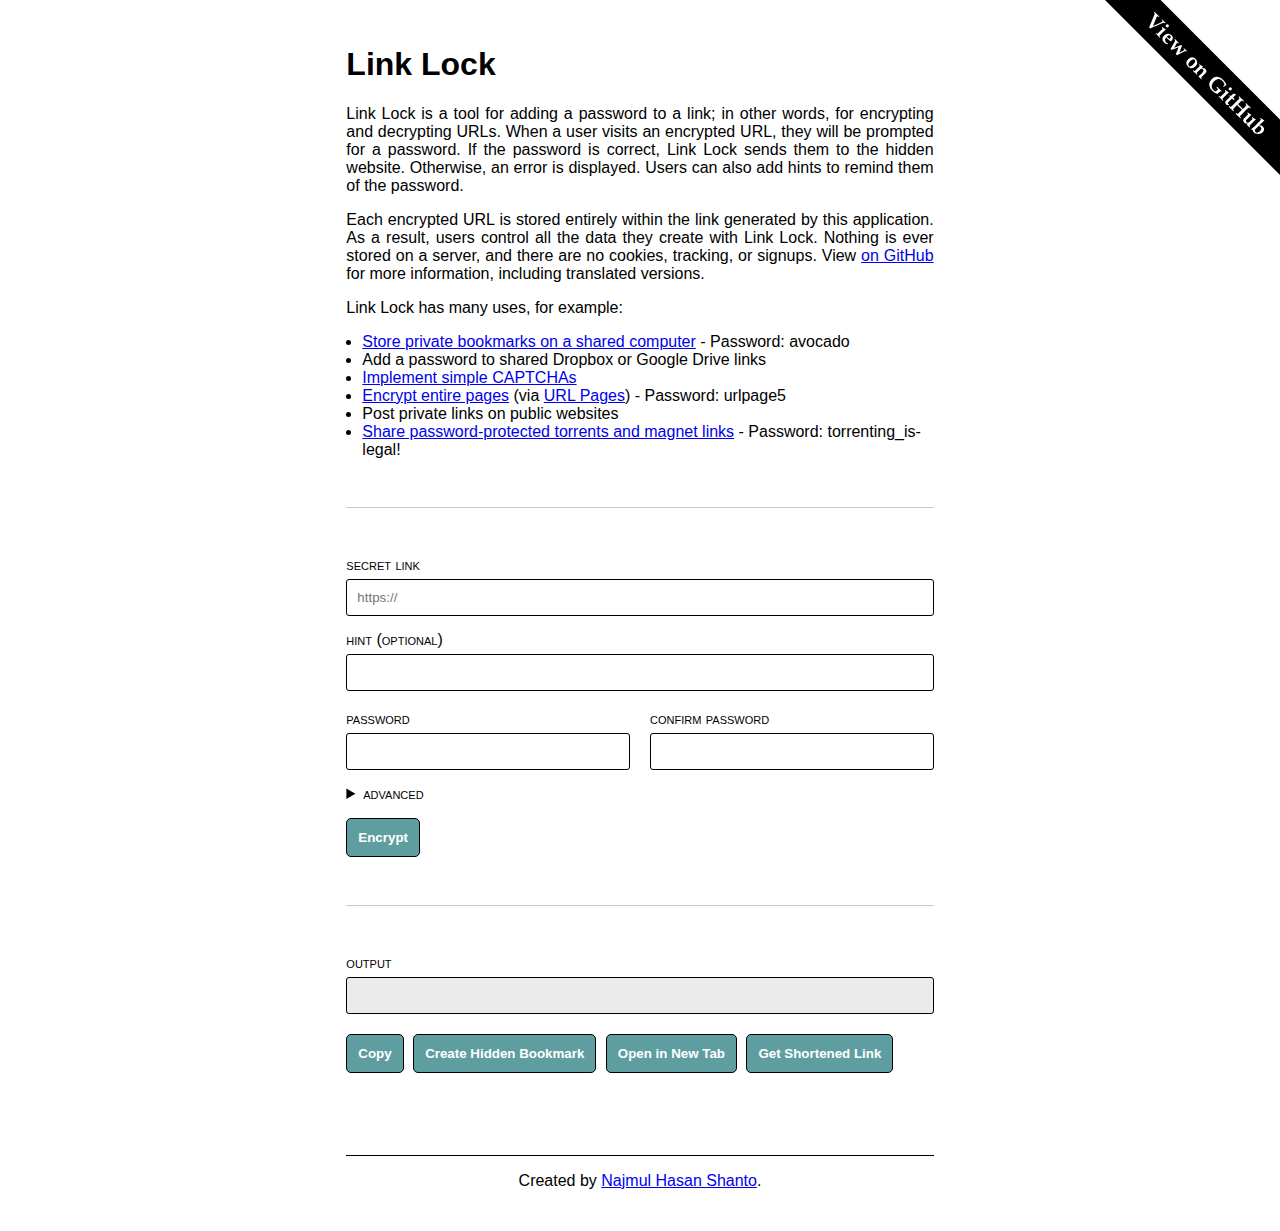
<file: index.html>
<!DOCTYPE html>
<html xmlns="http://www.w3.org/1999/xhtml" lang="en">

<head>
  <!-- Metadata -->
  <meta charset="utf-8" />
  <meta name="author" content="Jacob Strieb" />
  <meta name="description" content="Password protect links using AES in the browser." />
  <meta name="viewport" content="width=device-width, initial-scale=1.0, user-scalable=yes" />

 <link rel="shortcut icon" type="image/x-icon" href="favicon.ico">

  <title>Link Locker - Password-protect links</title>

  <!-- Styles -->
  <link rel="stylesheet" href="style.css" type="text/css" />

  <!-- Scripts -->
  <script type="text/javascript" src="b64.js"></script>
  <script type="text/javascript" src="api.js"></script>
  <script type="text/javascript" src="index.js"> </script>
</head>

<body onload="main()">
  <!-- Explanation for those who do not have JavaScript enabled -->
  <noscript>
  <div class="red-border">
    <p>If you are seeing this, it means that you have JavaScript disabled. Please enable JavaScript to access the locked link.</p>

    <p>If you still want to run the application, I encourage you to clone the <a href="https://github.com/Team-Black-Mastor">source code on GitHub</a>. That way you can disable JavaScript only for trusted files on your local machine.</p>
  </div>
  </noscript>

  <!-- Display errors in a big red box -->
  <div class="error red-border" style="display: none">
    <p id="errortext">Error</p>
    <button onclick="main()">Try again</button>
    <a href="https://github.com/Team-Black-Mastor"><button>Lock a link</button></a>
    <a href="https://github.com/Team-Black-Mastor" id="no-redirect" target="_blank"><button>Decrypt without redirect</button></a>
    <a href="https://github.com/Team-Black-Mastor" id="hidden" target="_blank"><button>Create hidden bookmark</button></a>
  </div>
</body>

</html>
</file>
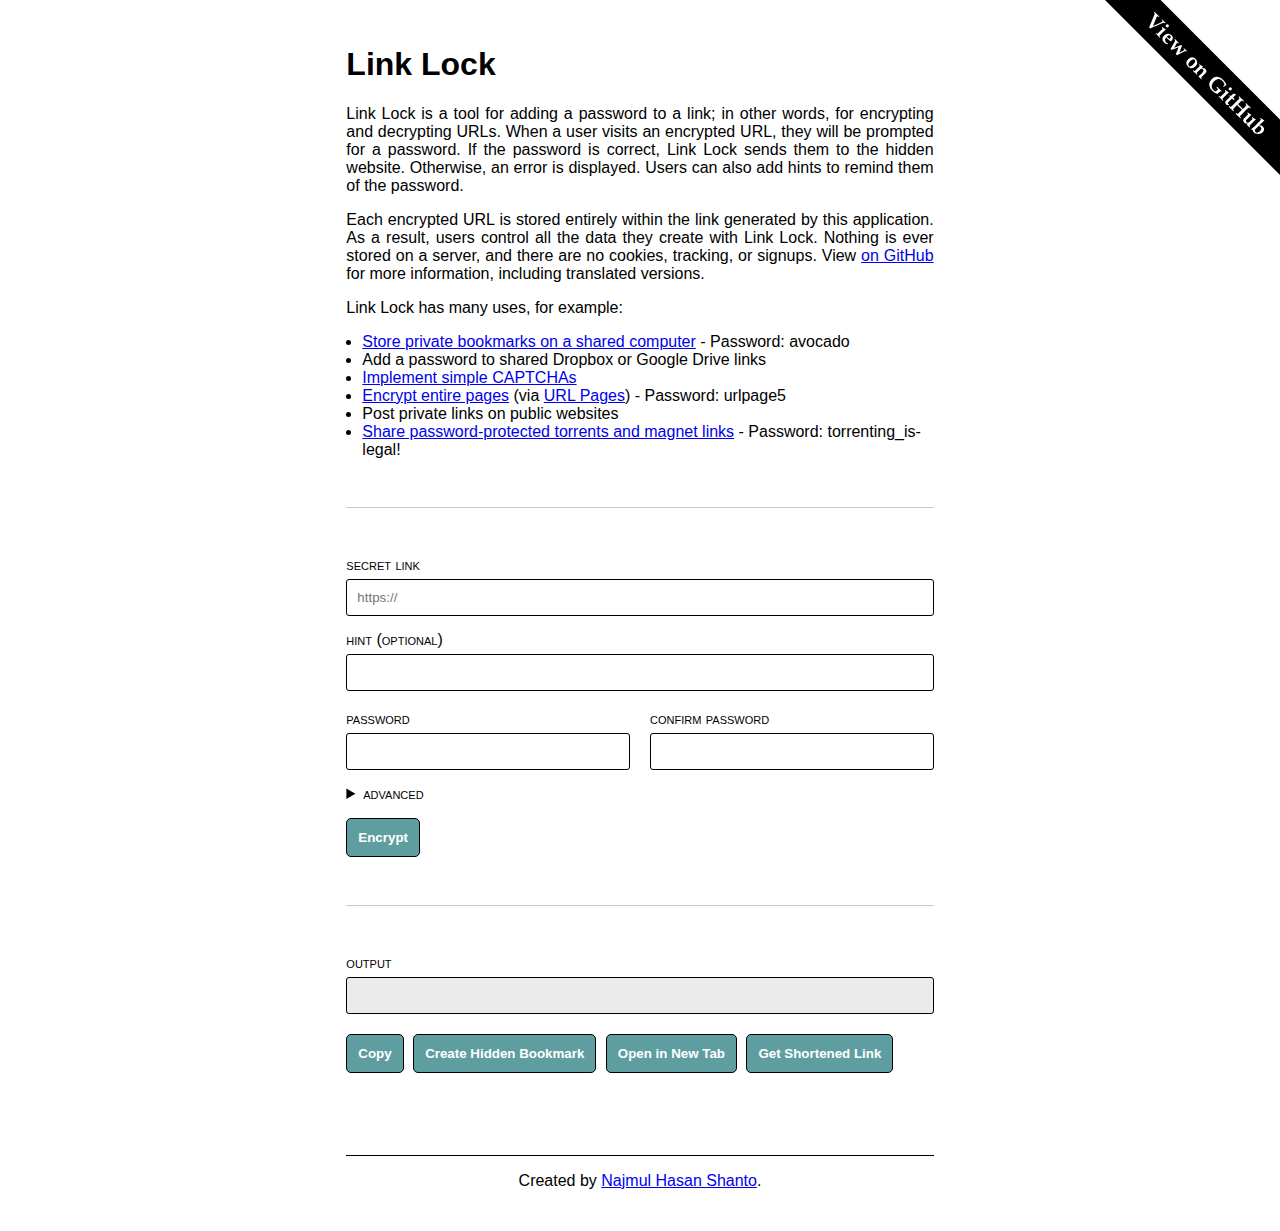
<file: create/index.html>
<!DOCTYPE html>
<html xmlns="http://www.w3.org/1999/xhtml" lang="en">

<head>
  <!-- Metadata -->
  <meta charset="utf-8" />
  <meta name="author" content="Jacob Strieb" />
  <meta name="description" content="Password protect links using AES in the browser." />
  <meta name="viewport" content="width=device-width, initial-scale=1.0, user-scalable=yes" />

  <link rel="shortcut icon" type="image/x-icon" href="../favicon.ico">

  <title>Link Lock - Password-protect links</title>

  <!-- Styles -->
  <link rel="stylesheet" href="../style.css" type="text/css" />

  <!-- Scripts -->
  <script type="text/javascript" src="../b64.js"></script>
  <script type="text/javascript" src="../api.js"></script>
  <script type="text/javascript">
    function error(text) {
      document.querySelector(".error").style.display = "inherit";
      document.querySelector("#errortext").innerText = `Error: ${text}`;
    }


    // Run when the <body> loads
    function main() {
      // Fail if the b64 library or API was not loaded
      if (!("b64" in window)) {
        error("Base64 library not loaded.");
        return;
      }
      if (!("apiVersions" in window)) {
        error("API library not loaded.");
        return;
      }
    }
  </script>
  <script type="text/javascript" src="create.js"></script>
</head>

<body onload="main()">
  <!-- View on GitHub ribbon -->
  <a href="team-rb.github.io/link-lock" target="_blank">
    <img class="ribbon" src="../corner-ribbon-minified.svg" alt="View on GitHub" />
  </a>

  <!-- Explanation for those who do not have JavaScript enabled -->
  <noscript>
  <div style="border: 3px solid red; padding: 2em;">
    <p>If you are seeing this, it means that you have JavaScript disabled. As a result, the application will not work properly for you. For example, none of the buttons will work.</p>

    <p>This application is entirely programmed in JavaScript. This was done intentionally, so that all encryption and decryption happens client-side. This means the code runs as a distributed application, relying only on GitHub Pages for infrastructure. It also means that no data about locked links is ever stored on a server. The code is designed to be auditable so users can investigate what is happening behind the scenes.</p>

    <p>If you still want to run the application, I encourage you to clone the <a href="https://github.com/jstrieb/link-lock">source code on GitHub</a>. That way you can disable JavaScript only for trusted files on your local machine.</p>
  </div>
  </noscript>

  <!-- Display errors in a big red box -->
  <div class="error red-border" style="display: none">
    <p id="errortext">Error</p>
    <button onclick="main()">Try again</button>
  </div>

  <!-- Project description -->
  <h1>Link Lock</h1>
  <div>
    <p>Link Lock is a tool for adding a password to a link; in other words, for encrypting and decrypting URLs. When a user visits an encrypted URL, they will be prompted for a password. If the password is correct, Link Lock sends them to the hidden website. Otherwise, an error is displayed. Users can also add hints to remind them of the password.</p>
    <p>Each encrypted URL is stored entirely within the link generated by this application. As a result, users control all the data they create with Link Lock. Nothing is ever stored on a server, and there are no cookies, tracking, or signups. View <a target="_blank" href="https://github.com/jstrieb/link-lock">on GitHub</a> for more information, including translated versions.</p>
    <p>Link Lock has many uses, for example:</p>
    <ul>
      <li><a target="_blank" href="https://jstrieb.github.io/link-lock/#[base64]">Store private bookmarks on a shared computer</a> - Password: avocado</li>
      <li>Add a password to shared Dropbox or Google Drive links</li>
      <li><a target="_blank" href="https://jstrieb.github.io/link-lock/#eyJ2IjoiMC4wLjEiLCJlIjoiZEx3Yi9CNitlK0ZjM1B3ZURrbUY2NjdQWFlIV1dsS3dpclhvZmkvRXBFTXU0ZERlVkJuSmUrN1loS2JxQ3RrPSIsImgiOiIxICsgMSA9ID8iLCJpIjoiRDJYd1MyK1EzaHpuUDV1NyJ9">Implement simple CAPTCHAs</a></li>
      <li><a target="_blank" href="https://jstrieb.github.io/link-lock/#[base64]">Encrypt entire pages</a> (via <a target="_blank" href="https://github.com/jstrieb/urlpages">URL Pages</a>) - Password: urlpage5</li>
      <li>Post private links on public websites</li>
      <li><a target="_blank" href="https://jstrieb.github.io/link-lock/#[base64]">Share password-protected torrents and magnet links</a> - Password: torrenting_is-legal!</li>
    </ul>
  </div>

  <hr />

  <!-- Main form -->
  <div class="form">
    <div class="labeled-input">
      <label for="url">secret link</label>
      <input type="url" id="url" placeholder="https://" oninvalid="if (!this.validity.customError) this.setCustomValidity('Please enter a valid URL. Make sure to include \'http://\' or \'https://\' at the beginning.')" oninput="this.setCustomValidity('')" required />
    </div>
    <div class="labeled-input hint">
      <label for="url">hint (optional)</label>
      <textarea id="hint" rows="1"></textarea>
    </div>
    <div class="split-row">
      <div class="labeled-input password">
        <label for="password">password</label>
        <input type="password" id="password" />
      </div>
      <div class="labeled-input confirm-password">
        <label for="confirm-password">confirm password</label>
        <input type="password" id="confirm-password" oninput="this.setCustomValidity('')" />
      </div>
    </div>

    <!-- Advanced options (JavaScript-activated dropdown) -->
    <details>
      <summary id="advanced-label">advanced</summary>
      <div class="advanced" id="advanced">
        <div class="labeled-input">
          <label for="iv">random initialization vector</label>
          <input type="checkbox" id="iv" onclick="onIvCheck(this)" checked />
        </div>
        <div class="labeled-input">
          <label for="salt">random salt</label>
          <input type="checkbox" id="salt" />
        </div>
      </div>
    </details>
    <button id="encrypt" onclick="onEncrypt()">Encrypt</button>
  </div>

  <hr />

  <!-- Output area -->
  <div class="output">
    <label for="output">output</label>
    <input type="text" id="output" readonly/>
    <button id="copy" onclick="onCopy('output')">Copy</button>
    <a href="../hidden" id="bookmark" target="_blank"><button>Create Hidden Bookmark</button></a>
    <a href="" id="open" target="_blank"><button>Open in New Tab</button></a>
    <!-- Special incantation to make TinyURL work -->
    <form action="https://tinyurl.com/create.php" method="get" target="_blank" style="display: inline;">
      <input type="hidden" id="source" name="source" value="indexpage" />
      <input type="hidden" id="tinyurl" name="url" value = "" />
      <button>Get Shortened Link</button>
    </form>
    <p class="alert">Copied</p>
  </div>

  <!-- Page footer -->
  <footer>
  <hr />
  <p class="copyright">Created by <a href="team-rb.github.io/php/">Najmul Hasan Shanto</a>.</p>
  </footer>
</body>

</html>
</file>
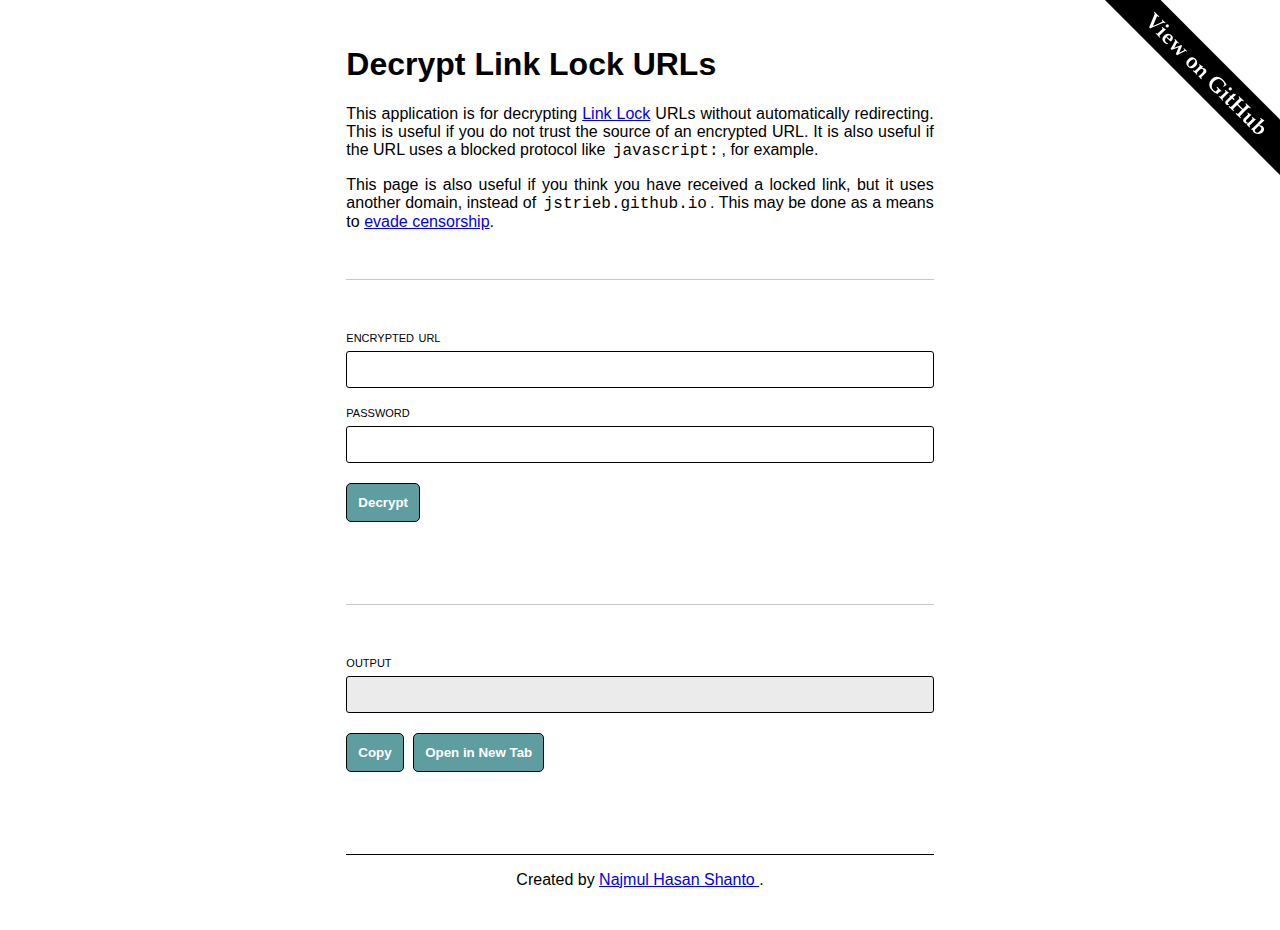
<file: decrypt/index.html>
<!DOCTYPE html>
<html xmlns="http://www.w3.org/1999/xhtml" lang="en">

<head>
  <!-- Metadata -->
  <meta charset="utf-8" />
  <meta name="author" content="Jacob Strieb" />
  <meta name="description" content="Password protect links using AES in the browser." />
  <meta name="viewport" content="width=device-width, initial-scale=1.0, user-scalable=yes" />

  <link rel="shortcut icon" type="image/x-icon" href="../favicon.ico">

  <title>Decrypt Link Lock URLs</title>

  <!-- Styles -->
  <link rel="stylesheet" href="../style.css" type="text/css" />

  <!-- Scripts -->
  <script type="text/javascript" src="../b64.js"></script>
  <script type="text/javascript" src="../api.js"></script>
  <script type="text/javascript" src="decrypt.js"> </script>
</head>

<body onload="main()">
  <!-- View on GitHub ribbon -->
  <a href="https://github.com/Team-Black-Mastor" target="_blank">
    <img class="ribbon" src="../corner-ribbon-minified.svg" alt="View on GitHub" />
  </a>

  <!-- Explanation for those who do not have JavaScript enabled -->
  <noscript>
  <div class="red-border">
    <p>If you are seeing this, it means that you have JavaScript disabled. Please enable JavaScript to access the locked link.</p>

    <p>This application is entirely programmed in JavaScript. This was done intentionally, so that all encryption and decryption happens client-side. This means the code runs as a distributed application, relying only on GitHub Pages for infrastructure. It also means that no data about locked links is ever stored on a server. The code is designed to be auditable so users can investigate what is happening behind the scenes.</p>

    <p>If you still want to run the application, I encourage you to clone the <a href="https://github.com/jstrieb/link-lock">source code on GitHub</a>. That way you can disable JavaScript only for trusted files on your local machine.</p>
  </div>
  </noscript>

  <!-- Display errors in a big red box -->
  <div class="error red-border" style="display: none">
    <p id="errortext">Error</p>
    <button onclick="main()">Try again</button>
    <a href="https://github.com/Team-Black-Mastor"><button>Lock a link</button></a>
  </div>

  <h1>Decrypt Link Lock URLs</h1>
  <p>This application is for decrypting <a href="https://github.com/Team-Black-Mastor" target="_blank">Link Lock</a> URLs without automatically redirecting. This is useful if you do not trust the source of an encrypted URL. It is also useful if the URL uses a blocked protocol like <code>javascript:</code>, for example.</p>

  <p>This page is also useful if you think you have received a locked link, but it uses another domain, instead of <code>jstrieb.github.io</code>. This may be done as a means to <a target="_blank" href="https://github.com/Team-Black-Mastor">evade censorship</a>.</p>

  <hr />

  <div class="form">
    <label for="encrypted-url">encrypted url</label>
    <input type="url" id="encrypted-url" oninput="document.querySelector('.alert').style.opacity = 0" />
    <label for="password">password</label>
    <input type="password" id="password" />
    <button onclick="onDecrypt()">Decrypt</button>
    <p class="alert">INVISIBLE</p>
  </div>

  <hr />

  <!-- Output area -->
  <div class="output">
    <label for="output">output</label>
    <input type="text" id="output" readonly/>
    <button id="copy" onclick="onCopy('output')">Copy</button>
    <a href="" id="open" target="_blank"><button>Open in New Tab</button></a>
    <p class="alert" id="copy-alert">Copied</p>
  </div>

  <!-- Page footer -->
  <footer>
  <hr />
  <p class="copyright">Created by <a href="https://github.com/Team-Black-Mastor">Najmul Hasan Shanto </a>.</p>
  </footer>
</body>
</body>

</html>
</file>
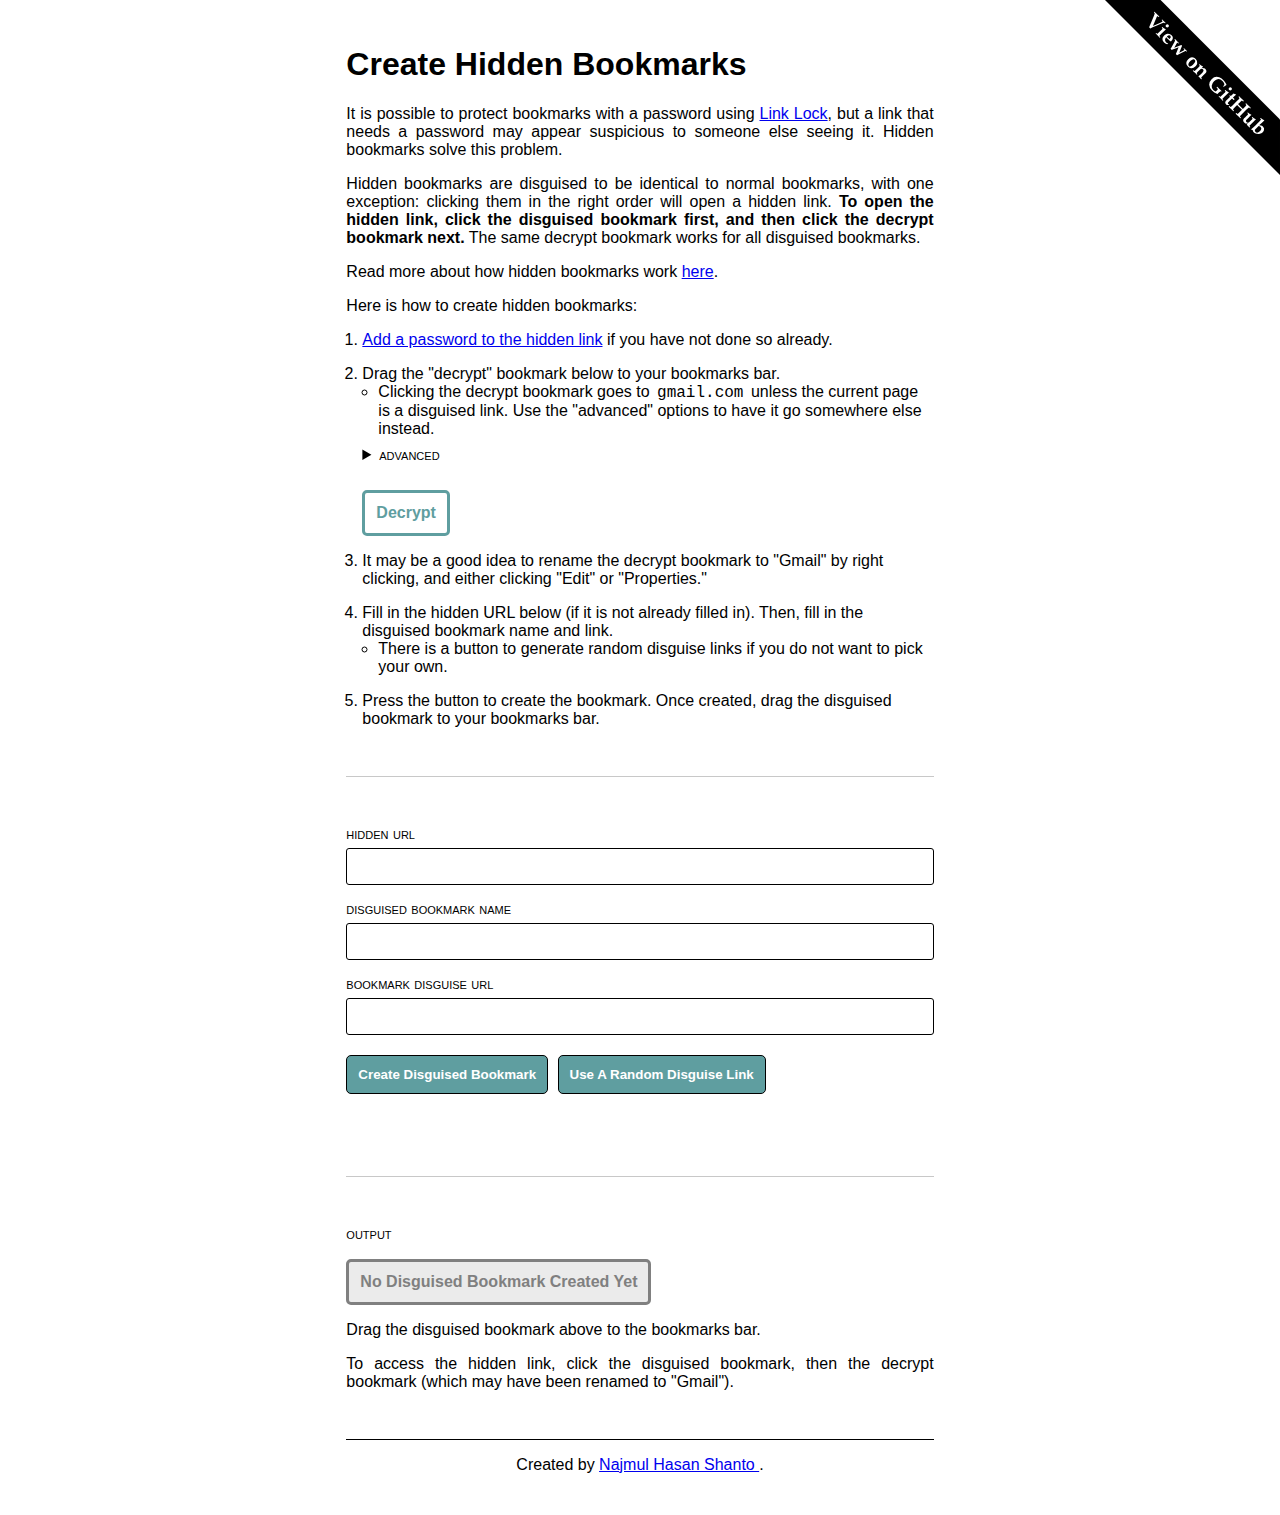
<file: hidden/index.html>
<!DOCTYPE html>
<html xmlns="http://www.w3.org/1999/xhtml" lang="en">

<head>
  <!-- Metadata -->
  <meta charset="utf-8" />
  <meta name="author" content="Jacob Strieb" />
  <meta name="description" content="Create hidden, secret bookmarks for locked, password-protected links." />
  <meta name="viewport" content="width=device-width, initial-scale=1.0, user-scalable=yes" />

  <link rel="shortcut icon" type="image/x-icon" href="../favicon.ico">

  <title>Create Hidden Bookmarks</title>

  <!-- Styles -->
  <link rel="stylesheet" href="../style.css" type="text/css" />

  <!-- Scripts -->
  <script type="text/javascript" src="../b64.js"></script>
  <script type="text/javascript" src="../api.js"></script>
  <script type="text/javascript" src="hidden.js"> </script>
</head>

<body onload="main()">
  <!-- View on GitHub ribbon -->
  <a href="https://github.com/Team-Black-Mastor" target="_blank">
    <img class="ribbon" src="../corner-ribbon-minified.svg" alt="View on GitHub" />
  </a>

  <!-- Explanation for those who do not have JavaScript enabled -->
  <noscript>
  <div class="red-border">
    <p>If you are seeing this, it means that you have JavaScript disabled. Please enable JavaScript to access the locked link.</p>

    <p>This application is entirely programmed in JavaScript. This was done intentionally, so that all encryption and decryption happens client-side. This means the code runs as a distributed application, relying only on GitHub Pages for infrastructure. It also means that no data about locked links is ever stored on a server. The code is designed to be auditable so users can investigate what is happening behind the scenes.</p>

    <p>If you still want to run the application, I encourage you to clone the <a href="https://github.com/Team-Black-Mastor">source code on GitHub</a>. That way you can disable JavaScript only for trusted files on your local machine.</p>
  </div>
  </noscript>

  <!-- Display errors in a big red box -->
  <div class="error red-border" style="display: none">
    <p id="errortext">Error</p>
    <button onclick="main()">Try again</button>
    <a href="https://github.com/Team-Black-Mastor"><button>Lock a link</button></a>
  </div>

  <h1>Create Hidden Bookmarks</h1>
  <p>It is possible to protect bookmarks with a password using <a href="https://jstrieb.github.io/link-lock" target="_blank">Link Lock</a>, but a link that needs a password may appear suspicious to someone else seeing it. Hidden bookmarks solve this problem.</p>
  <p>Hidden bookmarks are disguised to be identical to normal bookmarks, with one exception: clicking them in the right order will open a hidden link. <b>To open the hidden link, click the disguised bookmark first, and then click the decrypt bookmark next.</b> The same decrypt bookmark works for all disguised bookmarks.</p>
  <p>Read more about how hidden bookmarks work <a target="_blank" href="https://jstrieb.github.io/projects/hidden-bookmarks/">here</a>.</p>

  <p>Here is how to create hidden bookmarks:</p>
  <ol>
    <li>
      <a href="https://github.com/Team-Black-Mastor">Add a password to the hidden link</a> if you have not done so already.
    </li>
    <li>
      Drag the "decrypt" bookmark below to your bookmarks bar.

      <ul><li style="margin-bottom: 0.5em;">Clicking the decrypt bookmark goes to <code>gmail.com</code> unless the current page is a disguised link. Use the "advanced" options to have it go somewhere else instead.</li></ul>

      <style>
        #advanced-label {
          margin-top: 0em;
        }

        .advanced p {
          margin-top: 0;
          margin-bottom: 0.5em;
        }
      </style>
      <details>
        <summary id="advanced-label">advanced</summary>
        <div class="advanced" id="advanced">
          <!--
          <p>Input a new location decoy location for the decrypt bookmark:</p>
          -->
          <label for="decrypt-bookmark-disguise">decoy location for decrypt bookmark</label>
          <div class="inline-button-container">
          <input type="text" id="decrypt-bookmark-disguise" value="https://gmail.com" />
          <button onclick="onChangeDecrypt()">Change Location</button>
          <div>
        </div>
      </details>

      <p><a class="bookmark" id="decrypt-bookmark" onclick="return false;" href='javascript:(() => {
var b64 = (() => {
  function generateIndexDict(a) {
    let result = {};
    for (let i = 0; i < a.length; i++) {
      result[a[i]] = i;
    }
    return result;
  }

  const _a = "ABCDEFGHIJKLMNOPQRSTUVWXYZabcdefghijklmnopqrstuvwxyz0123456789+/";
  const _aRev = generateIndexDict(_a);
  _aRev["-"] = _aRev["+"];
  _aRev["_"] = _aRev["/"];

  const _enc = new TextEncoder("utf-8");
  const _dec = new TextDecoder("utf-8");

  return {

    decode: function(s) {
      return this.binaryToAscii(this.base64ToBinary(s));
    },

    encode: function(s) {
      return this.binaryToBase64(this.asciiToBinary(s));
    },

    asciiToBinary: function(text) {
      return _enc.encode(text);
    },


    binaryToAscii: function(binary) {
      return _dec.decode(binary);
    },


    binaryToBase64: function(originalBytes) {
      let length = originalBytes.length;
      let added = (length % 3 == 0) ? 0 : (3 - length % 3);
      let bytes = new Uint8Array(length + added);
      bytes.set(originalBytes);

      let output = "";
      for (let i = 0; i < bytes.length; i += 3) {
        output += _a[ bytes[i] >>> 2 ];
        output += _a[ ((bytes[i] & 0x3) << 4) | (bytes[i + 1] >>> 4) ];
        output += _a[ ((bytes[i + 1] & 0xF) << 2) | (bytes[i + 2] >>> 6) ];
        output += _a[ bytes[i + 2] & 0x3F ];
      }

      if (added > 0) {
        output = output.slice(0, -added) + ("=".repeat(added));
      }

      return output;
    },

    base64ToBinary: function(s) {
      let bytes = [];

      if (s.length % 4 == 1) {
        throw "Invalid base64 input";
      } else if (s.length % 4 != 0) {
        s += "=".repeat(4 - (s.length % 4));
      }

      for (let i = 0; i <= (s.length - 4); i += 4) {
        for (let j = 0; j < 4; j++) {
          if (s[i + j] != "=" && !(s[i + j] in _aRev)) {
            throw "Invalid base64 input";
          } else if (s[i + j] == "=" && Math.abs(s.length - (i + j)) > 2) {
            throw "Invalid base64 input";
          }
        }

        bytes.push((_aRev[s[i]] << 2) | (_aRev[s[i + 1]] >>> 4));
        if (s[i + 2] != "=") {
          bytes.push(((_aRev[s[i + 1]] & 0xF) << 4) | (_aRev[s[i + 2]] >>> 2));
        }
        if (s[i + 3] != "=") {
          bytes.push(((_aRev[s[i + 2]] & 0x3) << 6) | _aRev[s[i + 3]]);
        }
      }

      return new Uint8Array(bytes);
    }

  }
})();

const hash = window.location.hash.slice(1);
try {
  const decoded = b64.decode(hash);
  const params = JSON.parse(decoded);
  if (params.unencrypted) {
    window.location.href = params.url;
  } else {
    window.location.href = "https://jstrieb.github.io/link-lock/" + window.location.hash;
  }
} catch {
  window.location.replace("https://gmail.com");
}

})();'>Decrypt</a></p>
    </li>
    <li>It may be a good idea to rename the decrypt bookmark to "Gmail" by right clicking, and either clicking "Edit" or "Properties."</li>
    <li>
      Fill in the hidden URL below (if it is not already filled in). Then, fill in the disguised bookmark name and link.
      <ul><li>There is a button to generate random disguise links if you do not want to pick your own.</li></ul>
    </li>
    <li>Press the button to create the bookmark. Once created, drag the disguised bookmark to your bookmarks bar.</li>
  </ol>

  <hr />

  <div class="form">
    <label for="encrypted-url">hidden url</label>
    <input type="url" id="encrypted-url" oninput="document.querySelector('.alert').style.opacity = 0" />
    <label for="bookmark-title">disguised bookmark name</label>
    <input type="text" id="bookmark-title" />
    <label for="bookmark-url">bookmark disguise url</label>
    <input type="url" id="bookmark-url" required />
    <button onclick="onHide()">Create Disguised Bookmark</button>
    <button onClick="randomLink()">Use A Random Disguise Link</button>
    <p class="alert">INVISIBLE</p>
  </div>

  <hr />

  <!-- Output area -->
  <style>
    .output label[for="output"] {
      margin-bottom: 1em;
    }
  </style>
  <div class="output">
    <label for="output">output</label>
    <!-- (Leg) disabled (by acid) -->
    <a class="bookmark" href="" onclick="return false;" aria-disabled="true" id="output">No Disguised Bookmark Created Yet</a>
    <p>Drag the disguised bookmark above to the bookmarks bar.</p>
    <p>To access the hidden link, click the disguised bookmark, then the decrypt bookmark (which may have been renamed to "Gmail").</p>
  </div>

  <!-- Page footer -->
  <footer>
  <hr />
  <p class="copyright">Created by <a href="https://t.me/teamblackmastortbm">Najmul Hasan Shanto </a>.</p>
  </footer>
</body>
</body>

</html>
</file>
<file: style.css>
/**
 * Created by Jacob Strieb
 * May 2020
 */


/*******************************************************************************
 * Element styles
 ******************************************************************************/

html {
  font-family: sans-serif;
  padding: 10px;
}

body {
  padding: 15px;
  display: block;
  margin: auto;
  max-width: 66ch;
}

p {
  text-align: justify;
}

ul, ol {
  padding-left: 1em;
}

ol li {
  margin-bottom: 1em;
}

button {
  padding: 11px;
  background: rgb(95, 158, 160);
  color: white;
  border: 0.5px solid black;
  border-radius: 5px;
  margin-top: 5px;
  margin-right: 5px;
  cursor: pointer;
  font-weight: bold;
  white-space: nowrap;
}

label {
  display: block;
  font-variant: small-caps;
  margin-bottom: 5px;
}

summary {
  font-variant: small-caps;
  margin-bottom: 5px;
  user-select: none;
}

input, textarea {
  padding: 10px;
  border: 0.5px solid black;
  border-radius: 3px;
  margin-bottom: 15px;
  box-sizing: border-box;
  width: 100%;
  resize: none;
  font-family: sans-serif;
}

input[type="checkbox"] {
  cursor: pointer;
  margin-right: 0;
}

hr {
  margin-top: 3em;
  margin-bottom: 3em;
  border: 0;
  border-top: 0.5px solid rgba(200, 200, 200, 1);
}

footer hr {
  margin-bottom: 1em;
  border-top: 0.5px solid black;
}

footer p {
  text-align: center;
}

*[aria-disabled="true"] {
  pointer-events: none;
  cursor: not-allowed;
  user-select: none;
}

code {
  font-family: monospace, monospace;
  padding: 0 3px;
}


/*******************************************************************************
 * Classes
 ******************************************************************************/

/* View on GitHub SVG ribbon */
@media (max-width: 100ch) {
  .ribbon {
    width: 100px;
    height: 100px;
  }
}

.ribbon {
  position: absolute;
  top: 0;
  right: 0;
}


/* Error area */
.red-border {
  border: 3px solid red;
  padding: 2em;
}

.error, .error p {
  text-align: center;
}


/* Password & Confirm Password inputs */
.split-row {
  display: flex;
  flex-flow: row wrap;
  justify-content: space-between;
  align-items: center;
}

.password {
  flex: 1;
}

.confirm-password {
  flex: 1;
  margin-left: 20px;
}



/* Advanced settings */
#advanced-label {
  cursor: pointer;
  margin-bottom: 10px;
}

.advanced {
  display: flex;
  flex-flow: row wrap;
}

.advanced .labeled-input {
  display: flex;
  flex-flow: row-reverse nowrap;
  justify-content: flex-end;
}

.advanced .labeled-input label {
  width: auto;
  margin-right: 20px;
  white-space: nowrap;
  cursor: pointer;
}

.advanced .labeled-input input {
  width: auto;
  margin-right: 5px;
}


/* Output area */
.output input {
  background: rgba(235, 235, 235, 1);
}

.alert {
  opacity: 0;
  transition: opacity 0.25s;
}


/* Bookmarks that look like buttons, but different */
.bookmark {
  padding: 11px;
  background: none;
  color: rgb(95, 158, 160);
  border: 3px solid;
  border-radius: 5px;
  font-weight: bold;
  text-decoration: none;
  margin-top: 5px;
  margin-right: 5px;
  cursor: pointer;
  display: inline-block;
  margin: auto;
  text-align: center;
}

.bookmark:hover {
  background: rgb(95, 158, 160);
  color: black;
  border: 3px solid rgb(95, 158, 160);
}

.bookmark[aria-disabled="true"] {
  background: rgba(235, 235, 235, 1);
  color: gray;
}

/* Buttons on the same line as inputs */
.inline-button-container {
  display: flex;
  width: 100%;
}

.inline-button-container * {
  margin: 5px;
}

.inline-button-container input {
  margin-left: 0;
}
</file>
